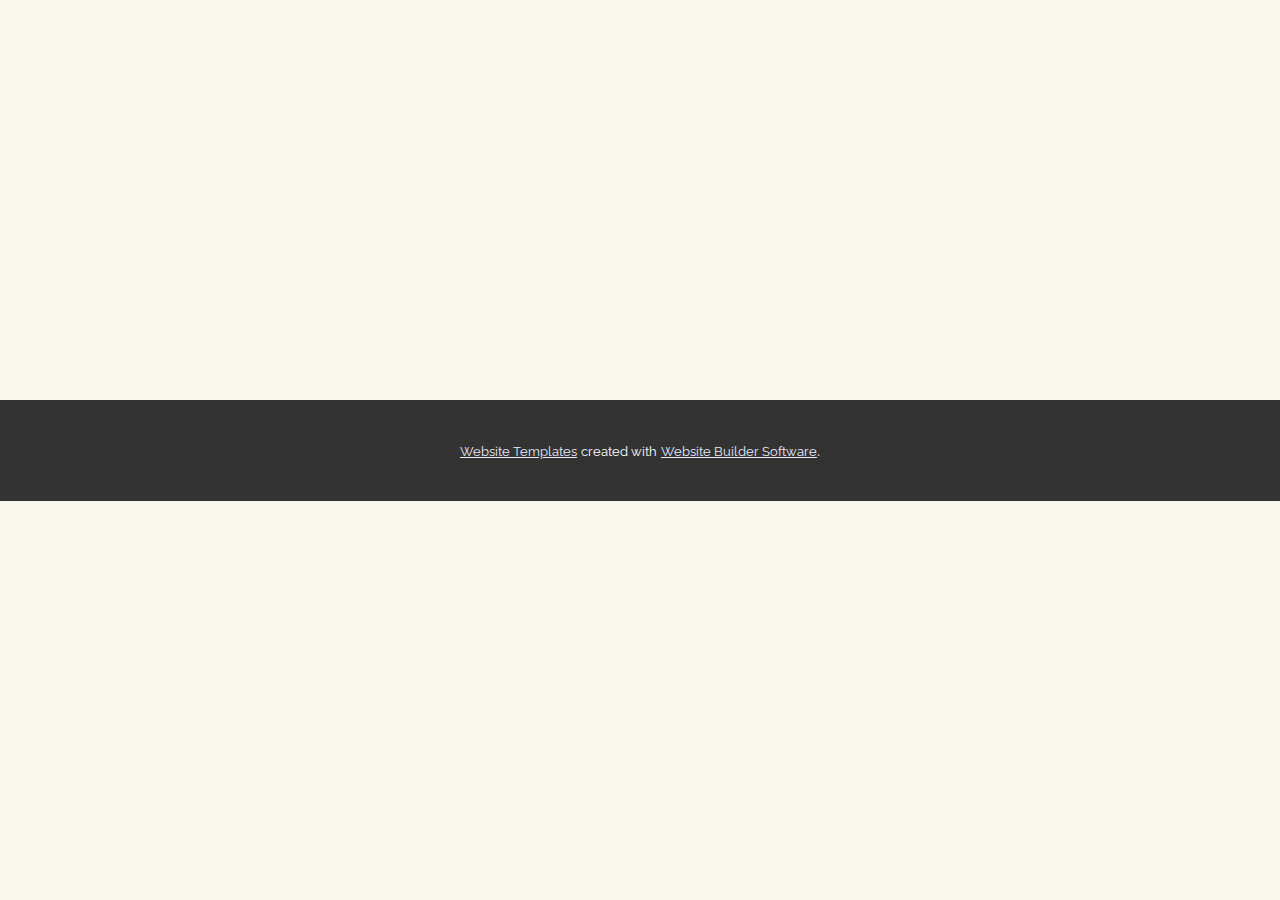
<file: 4-Carrinho.html>
<!DOCTYPE html>
<html style="font-size: 16px;" lang="pt"><head>
    <meta name="viewport" content="width=device-width, initial-scale=1.0">
    <meta charset="utf-8">
    <meta name="keywords" content="">
    <meta name="description" content="">
    <title>4 Carrinho</title>
    <link rel="stylesheet" href="nicepage.css" media="screen">
<link rel="stylesheet" href="4-Carrinho.css" media="screen">
    <script class="u-script" type="text/javascript" src="jquery.js" defer=""></script>
    <script class="u-script" type="text/javascript" src="nicepage.js" defer=""></script>
    <meta name="generator" content="Nicepage 5.8.2, nicepage.com">
    <link id="u-theme-google-font" rel="stylesheet" href="https://fonts.googleapis.com/css?family=Montserrat:100,100i,200,200i,300,300i,400,400i,500,500i,600,600i,700,700i,800,800i,900,900i|Raleway:100,100i,200,200i,300,300i,400,400i,500,500i,600,600i,700,700i,800,800i,900,900i">
    
    
    <script type="application/ld+json">{
		"@context": "http://schema.org",
		"@type": "Organization",
		"name": ""
}</script>
    <meta name="theme-color" content="#4756c9">
    <meta property="og:title" content="4 Carrinho">
    <meta property="og:type" content="website">
  <meta data-intl-tel-input-cdn-path="intlTelInput/"></head>
  <body class="u-body u-xl-mode" data-lang="pt">
    <section class="u-clearfix u-section-1" id="sec-669b">
      <div class="u-clearfix u-sheet u-sheet-1"></div>
    </section>
    
    
    
    <section class="u-backlink u-clearfix u-grey-80">
      <a class="u-link" href="https://nicepage.com/website-templates" target="_blank">
        <span>Website Templates</span>
      </a>
      <p class="u-text">
        <span>created with</span>
      </p>
      <a class="u-link" href="" target="_blank">
        <span>Website Builder Software</span>
      </a>. 
    </section>
  
</body></html>
</file>
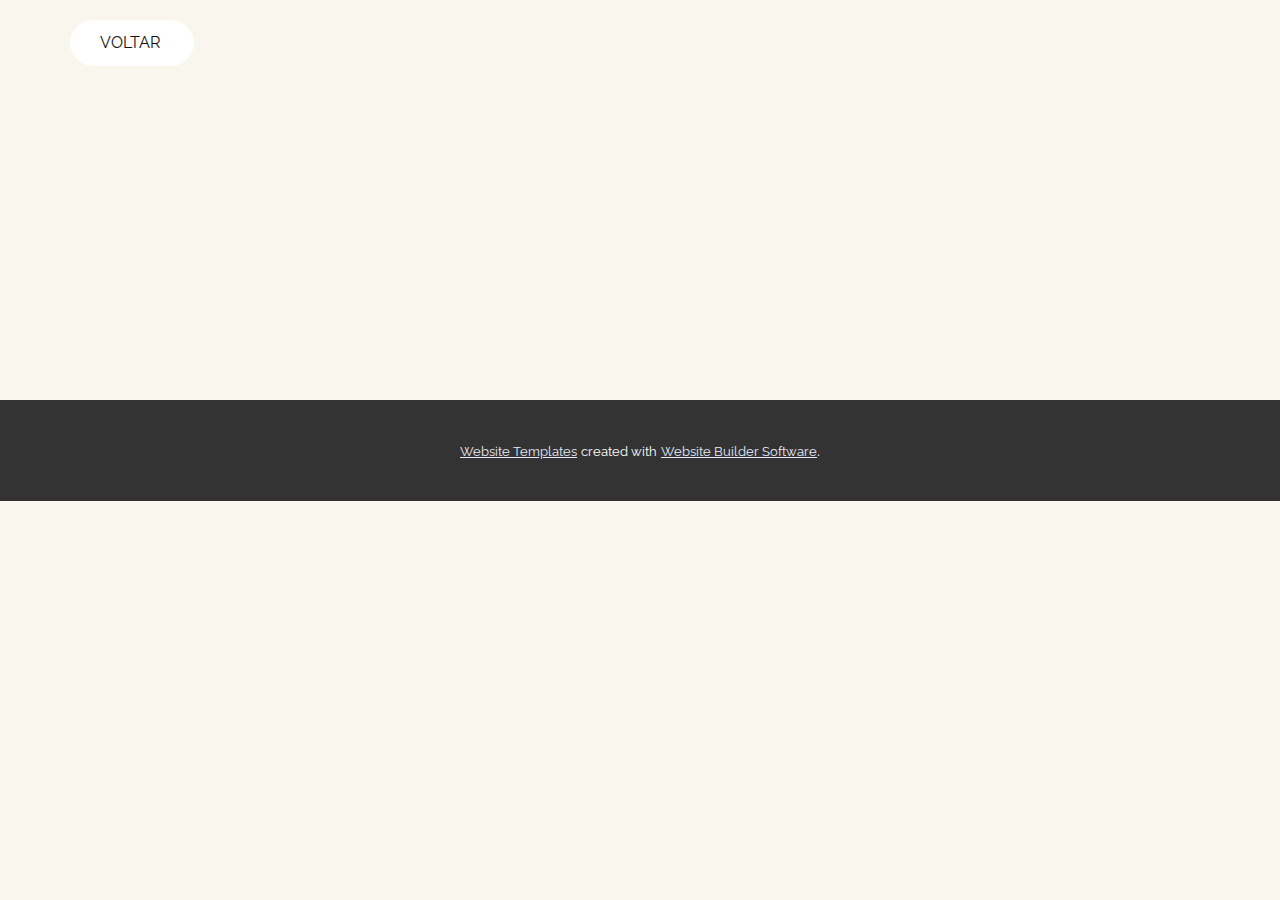
<file: 5-Carrinho.html>
<!DOCTYPE html>
<html style="font-size: 16px;" lang="pt"><head>
    <meta name="viewport" content="width=device-width, initial-scale=1.0">
    <meta charset="utf-8">
    <meta name="keywords" content="">
    <meta name="description" content="">
    <title>5 Carrinho</title>
    <link rel="stylesheet" href="nicepage.css" media="screen">
<link rel="stylesheet" href="5-Carrinho.css" media="screen">
    <script class="u-script" type="text/javascript" src="jquery.js" defer=""></script>
    <script class="u-script" type="text/javascript" src="nicepage.js" defer=""></script>
    <meta name="generator" content="Nicepage 5.8.2, nicepage.com">
    <link id="u-theme-google-font" rel="stylesheet" href="https://fonts.googleapis.com/css?family=Montserrat:100,100i,200,200i,300,300i,400,400i,500,500i,600,600i,700,700i,800,800i,900,900i|Raleway:100,100i,200,200i,300,300i,400,400i,500,500i,600,600i,700,700i,800,800i,900,900i">
    
    
    <script type="application/ld+json">{
		"@context": "http://schema.org",
		"@type": "Organization",
		"name": ""
}</script>
    <meta name="theme-color" content="#4756c9">
    <meta property="og:title" content="5 Carrinho">
    <meta property="og:type" content="website">
  <meta data-intl-tel-input-cdn-path="intlTelInput/"></head>
  <body class="u-body u-xl-mode" data-lang="pt">
    <section class="u-clearfix u-section-1" id="sec-669b">
      <div class="u-clearfix u-sheet u-sheet-1">
        <a href="4Viagem-comer-no-local.html" class="u-border-none u-btn u-button-style u-hover-white u-text-body-color u-white u-btn-1">Voltar&nbsp;</a>
      </div>
    </section>
    
    
    
    <section class="u-backlink u-clearfix u-grey-80">
      <a class="u-link" href="https://nicepage.com/website-templates" target="_blank">
        <span>Website Templates</span>
      </a>
      <p class="u-text">
        <span>created with</span>
      </p>
      <a class="u-link" href="" target="_blank">
        <span>Website Builder Software</span>
      </a>. 
    </section>
  
</body></html>
</file>
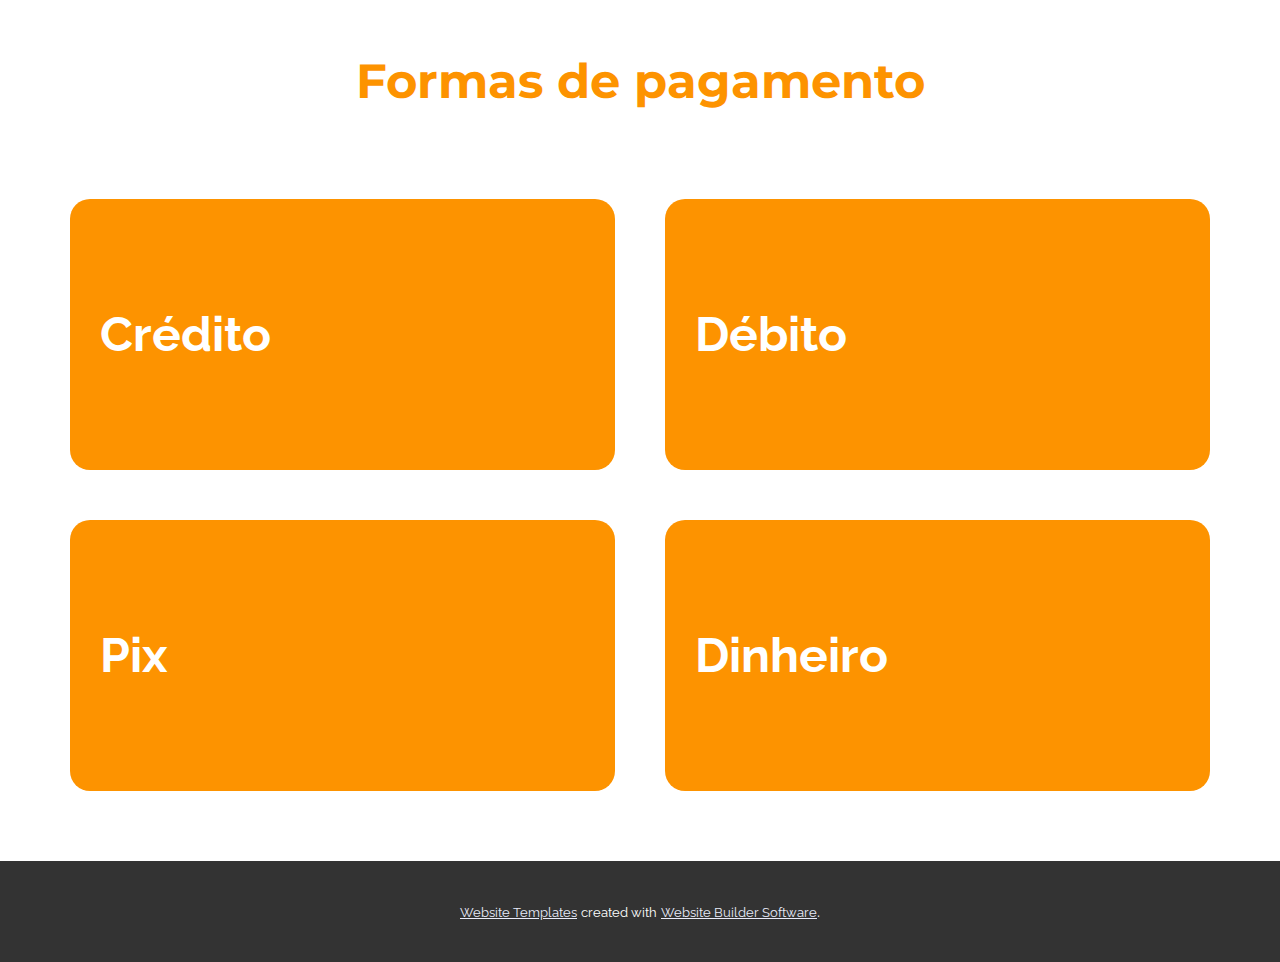
<file: 5-Pagamento.html>
<!DOCTYPE html>
<html style="font-size: 16px;" lang="pt"><head>
    <meta name="viewport" content="width=device-width, initial-scale=1.0">
    <meta charset="utf-8">
    <meta name="keywords" content="">
    <meta name="description" content="">
    <title>5 Pagamento</title>
    <link rel="stylesheet" href="nicepage.css" media="screen">
<link rel="stylesheet" href="5-Pagamento.css" media="screen">
    <script class="u-script" type="text/javascript" src="jquery.js" defer=""></script>
    <script class="u-script" type="text/javascript" src="nicepage.js" defer=""></script>
    <meta name="generator" content="Nicepage 5.8.2, nicepage.com">
    <link id="u-theme-google-font" rel="stylesheet" href="https://fonts.googleapis.com/css?family=Montserrat:100,100i,200,200i,300,300i,400,400i,500,500i,600,600i,700,700i,800,800i,900,900i|Raleway:100,100i,200,200i,300,300i,400,400i,500,500i,600,600i,700,700i,800,800i,900,900i">
    
    
    <script type="application/ld+json">{
		"@context": "http://schema.org",
		"@type": "Organization",
		"name": ""
}</script>
    <meta name="theme-color" content="#4756c9">
    <meta property="og:title" content="5 Pagamento">
    <meta property="og:type" content="website">
  <meta data-intl-tel-input-cdn-path="intlTelInput/"></head>
  <body class="u-body u-xl-mode" data-lang="pt">
    <section class="u-align-left u-clearfix u-white u-section-1" id="carousel_1dcf">
      <div class="u-clearfix u-sheet u-sheet-1">
        <h3 class="u-text u-text-custom-color-5 u-text-default u-text-1">Formas de pagamento</h3>
        <div class="u-expanded-width u-list u-list-1">
          <div class="u-repeater u-repeater-1">
            <div class="u-align-left u-container-style u-custom-color-5 u-custom-item u-list-item u-radius-20 u-repeater-item u-shape-round u-list-item-1">
              <div class="u-container-layout u-similar-container u-valign-middle u-container-layout-1">
                <p class="u-text u-text-default u-text-white u-text-2">Crédito</p>
              </div>
            </div>
            <div class="u-align-left u-container-style u-custom-color-5 u-custom-item u-list-item u-radius-20 u-repeater-item u-shape-round u-video-cover">
              <div class="u-container-layout u-similar-container u-valign-middle u-container-layout-2">
                <p class="u-text u-text-default u-text-white u-text-3">Débito</p>
              </div>
            </div>
            <div class="u-align-left u-container-style u-custom-color-5 u-custom-item u-list-item u-radius-20 u-repeater-item u-shape-round u-video-cover">
              <div class="u-container-layout u-similar-container u-valign-middle u-container-layout-3">
                <p class="u-text u-text-default u-text-white u-text-4">Pix</p>
              </div>
            </div>
            <div class="u-align-left u-container-style u-custom-color-5 u-custom-item u-list-item u-radius-20 u-repeater-item u-shape-round u-video-cover">
              <div class="u-container-layout u-similar-container u-valign-middle u-container-layout-4">
                <p class="u-text u-text-default u-text-white u-text-5">Dinheiro</p>
              </div>
            </div>
          </div>
        </div>
      </div>
    </section>
    
    
    
    <section class="u-backlink u-clearfix u-grey-80">
      <a class="u-link" href="https://nicepage.com/website-templates" target="_blank">
        <span>Website Templates</span>
      </a>
      <p class="u-text">
        <span>created with</span>
      </p>
      <a class="u-link" href="" target="_blank">
        <span>Website Builder Software</span>
      </a>. 
    </section>
  
</body></html>
</file>
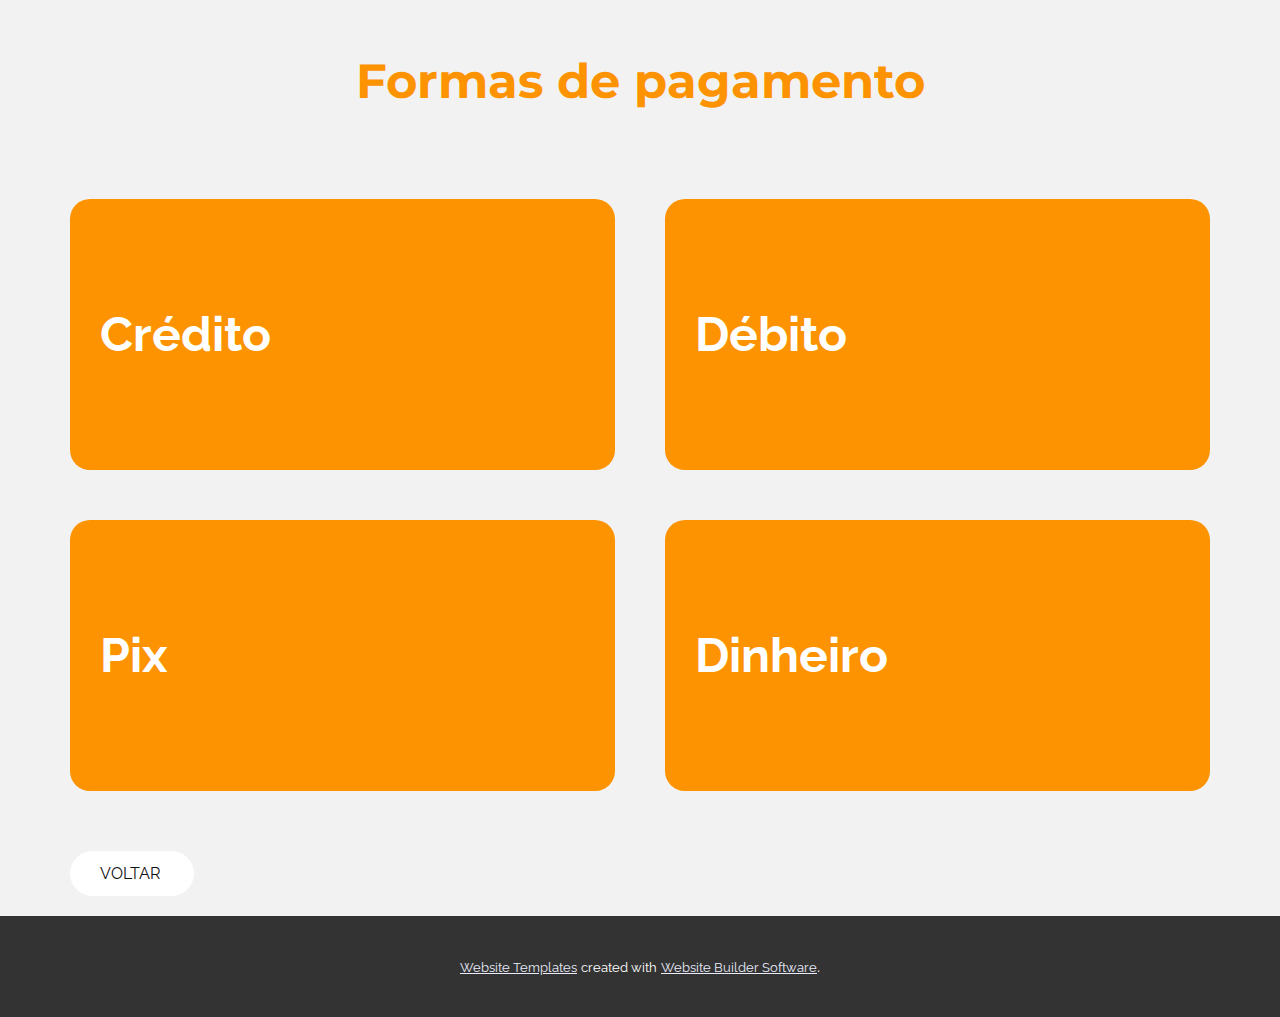
<file: 6-Pagamento.html>
<!DOCTYPE html>
<html style="font-size: 16px;" lang="pt"><head>
    <meta name="viewport" content="width=device-width, initial-scale=1.0">
    <meta charset="utf-8">
    <meta name="keywords" content="">
    <meta name="description" content="">
    <title>6 Pagamento</title>
    <link rel="stylesheet" href="nicepage.css" media="screen">
<link rel="stylesheet" href="6-Pagamento.css" media="screen">
    <script class="u-script" type="text/javascript" src="jquery.js" defer=""></script>
    <script class="u-script" type="text/javascript" src="nicepage.js" defer=""></script>
    <meta name="generator" content="Nicepage 5.8.2, nicepage.com">
    <link id="u-theme-google-font" rel="stylesheet" href="https://fonts.googleapis.com/css?family=Montserrat:100,100i,200,200i,300,300i,400,400i,500,500i,600,600i,700,700i,800,800i,900,900i|Raleway:100,100i,200,200i,300,300i,400,400i,500,500i,600,600i,700,700i,800,800i,900,900i">
    
    
    <script type="application/ld+json">{
		"@context": "http://schema.org",
		"@type": "Organization",
		"name": ""
}</script>
    <meta name="theme-color" content="#4756c9">
    <meta property="og:title" content="6 Pagamento">
    <meta property="og:type" content="website">
  <meta data-intl-tel-input-cdn-path="intlTelInput/"></head>
  <body class="u-body u-grey-5 u-xl-mode" data-lang="pt">
    <section class="u-align-left u-clearfix u-grey-5 u-section-1" id="carousel_1dcf">
      <div class="u-clearfix u-sheet u-sheet-1">
        <h3 class="u-text u-text-custom-color-5 u-text-default u-text-1">Formas de pagamento</h3>
        <div class="u-expanded-width u-list u-list-1">
          <div class="u-repeater u-repeater-1">
            <div class="u-align-left u-container-style u-custom-color-5 u-custom-item u-list-item u-radius-20 u-repeater-item u-shape-round u-list-item-1">
              <div class="u-container-layout u-similar-container u-valign-middle u-container-layout-1">
                <p class="u-text u-text-default u-text-white u-text-2">Crédito</p>
              </div>
            </div>
            <div class="u-align-left u-container-style u-custom-color-5 u-custom-item u-list-item u-radius-20 u-repeater-item u-shape-round u-video-cover">
              <div class="u-container-layout u-similar-container u-valign-middle u-container-layout-2">
                <p class="u-text u-text-default u-text-white u-text-3">Débito</p>
              </div>
            </div>
            <div class="u-align-left u-container-style u-custom-color-5 u-custom-item u-list-item u-radius-20 u-repeater-item u-shape-round u-video-cover">
              <div class="u-container-layout u-similar-container u-valign-middle u-container-layout-3">
                <p class="u-text u-text-default u-text-white u-text-4">Pix</p>
              </div>
            </div>
            <div class="u-align-left u-container-style u-custom-color-5 u-custom-item u-list-item u-radius-20 u-repeater-item u-shape-round u-video-cover">
              <div class="u-container-layout u-similar-container u-valign-middle u-container-layout-4">
                <p class="u-text u-text-default u-text-white u-text-5">Dinheiro</p>
              </div>
            </div>
          </div>
        </div>
        <a href="5-Carrinho.html" class="u-border-none u-btn u-button-style u-hover-white u-text-body-color u-white u-btn-1">Voltar&nbsp;</a>
      </div>
    </section>
    
    
    
    <section class="u-backlink u-clearfix u-grey-80">
      <a class="u-link" href="https://nicepage.com/website-templates" target="_blank">
        <span>Website Templates</span>
      </a>
      <p class="u-text">
        <span>created with</span>
      </p>
      <a class="u-link" href="" target="_blank">
        <span>Website Builder Software</span>
      </a>. 
    </section>
  
</body></html>
</file>
